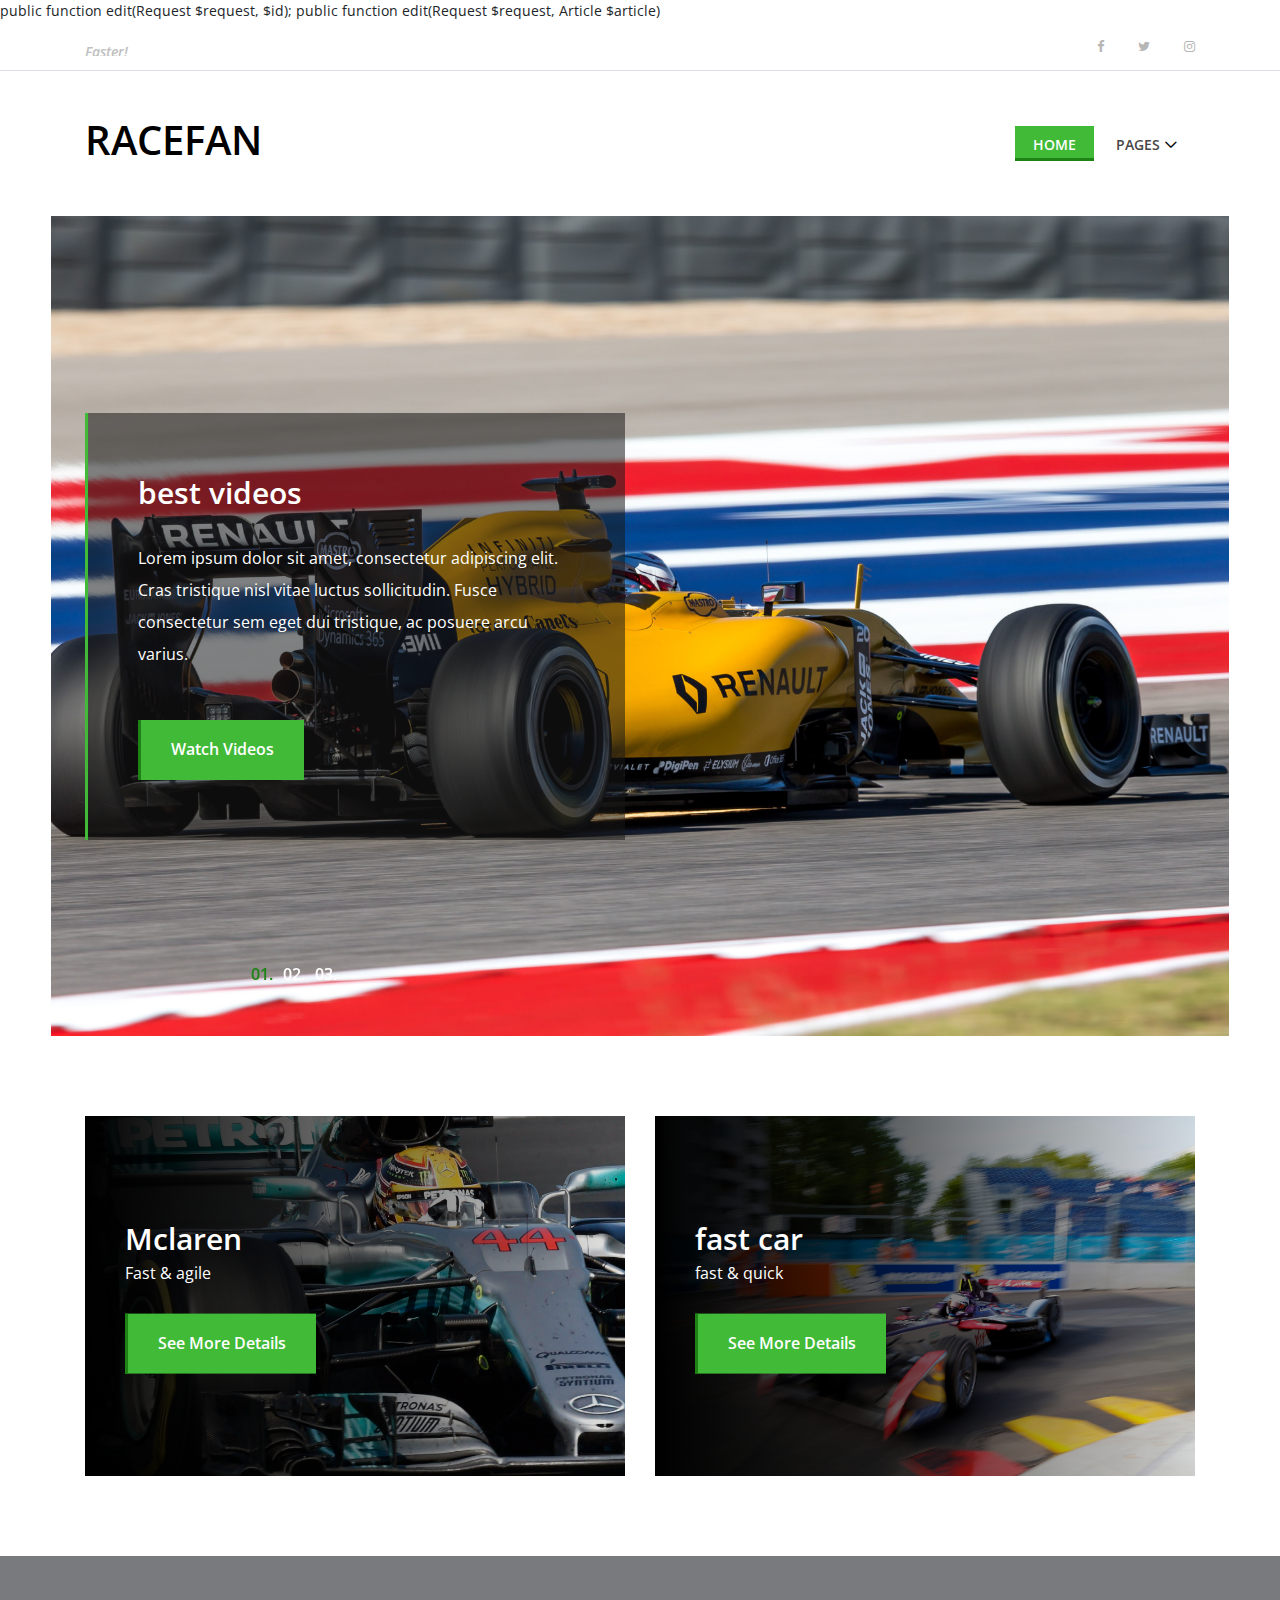
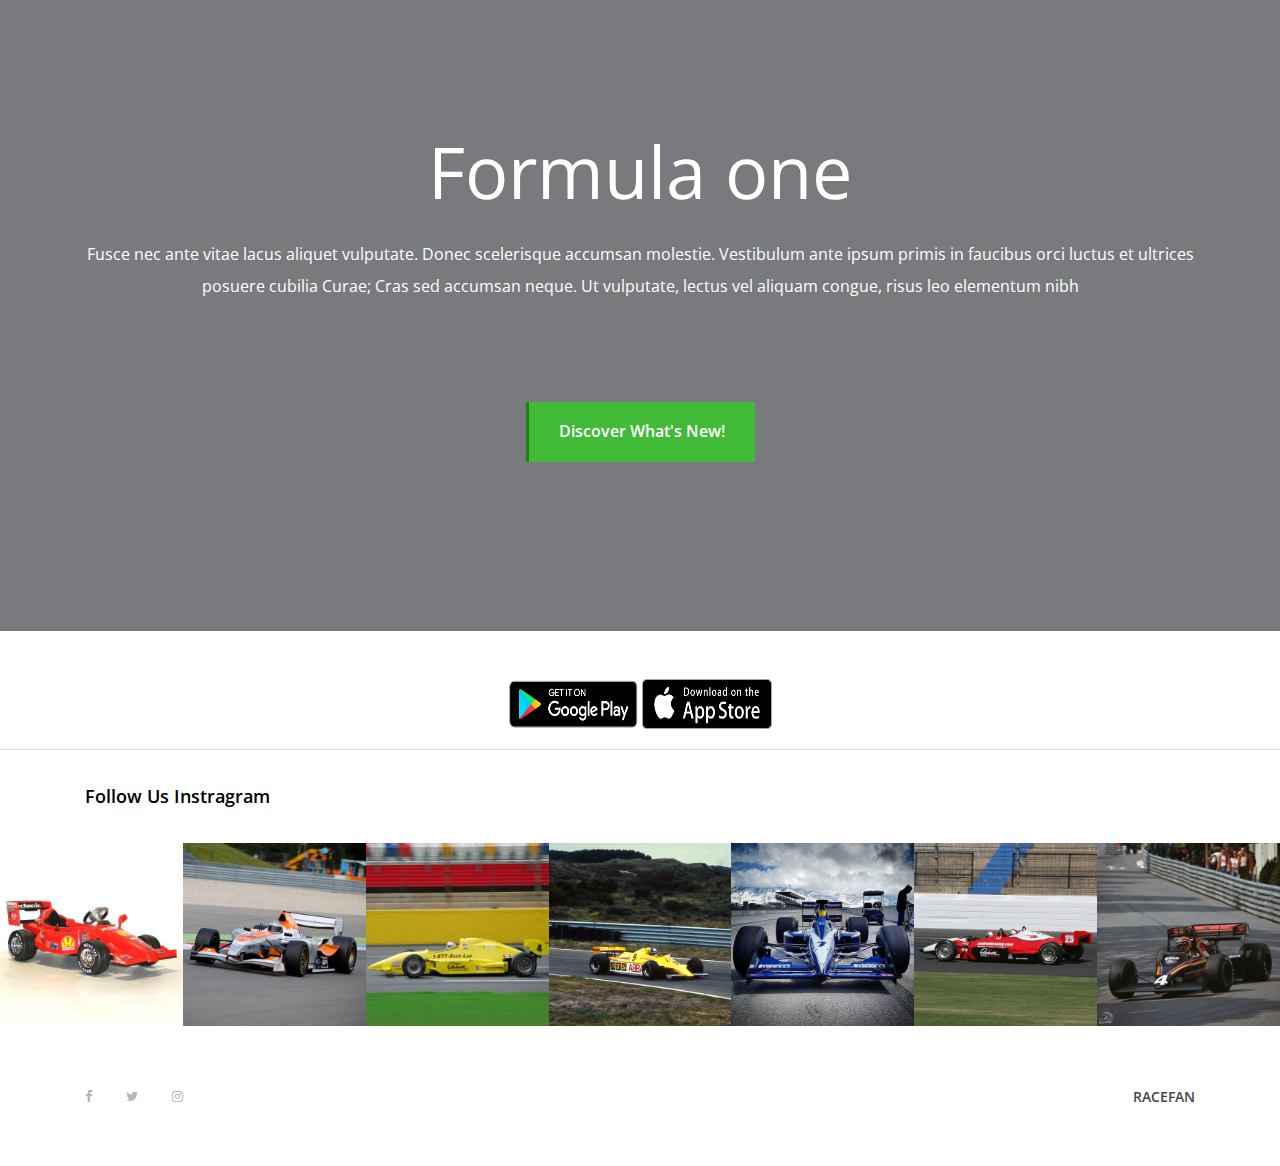
<file: index.html>
<!DOCTYPE html>
<html lang="en">

<head>
    <meta charset="UTF-8">
    <meta name="description" content="">
    <meta http-equiv="X-UA-Compatible" content="IE=edge">
    <meta name="viewport" content="width=device-width, initial-scale=1, shrink-to-fit=no">
    
    <title>Racefan</title>
    
   
    <link rel="stylesheet" href="style.css">

</head>

<body>

    public function edit(Request $request, $id);
    public function edit(Request $request, Article $article)
 
    <header class="header-area">


        <div class="top-header-area">
            <div class="container h-100">
                <div class="row h-100 align-items-center justify-content-between">
                   
                    <div class="col-12 col-sm-6">
                        <div class="breaking-news">
                            <div id="breakingNewsTicker" class="ticker">
                                <ul>
                                    <li><a href="#">Faster!</a></li>
                                    <li><a href="#">To be number 1</a></li>
                                    <li><a href="#">Hello speedy!</a></li>
                                </ul>
                            </div>
                        </div>
                    </div>

                    
                    <div class="col-12 col-sm-6">
                        <div class="top-social-info text-right">
                          
                            <a href="#"><i class="fa fa-facebook" aria-hidden="true"></i></a>
                            <a href="#"><i class="fa fa-twitter" aria-hidden="true"></i></a>
                            <a href="#"><i class="fa fa-instagram" aria-hidden="true"></i></a>
                          
                        </div>
                    </div>
                </div>
            </div>
        </div>


        <div class="race-main-menu">
            <div class="classy-nav-container breakpoint-off">
                <div class="container">
          
                    <nav class="classy-navbar justify-content-between" id="raceNav">

                       
                        <h1>RACEFAN</h1>
                      
                        <div class="classy-navbar-toggler">
                            <span class="navbarToggler"><span></span><span></span><span></span></span>
                        </div>

                  
                        <div class="classy-menu">

                            
                            <div class="classycloseIcon">
                                <div class="cross-wrap"><span class="top"></span><span class="bottom"></span></div>
                            </div>

                   
                            <div class="classynav">
                                <ul>
                                    <li class="active"><a href="index.html">Home</a></li>
                                    <li><a href="#">Pages</a>
                                        <ul class="dropdown">
                                            <li><a href="videos.html">Content</a></li>
                                            <li><a href="about.html">About Us</a></li>
                                            
                                        </ul>
                                    </li>
                                </ul>
                            </div>
                            
                        </div>
                    </nav>
                </div>
            </div>
        </div>
    </header>




  
    <section class="hero-area">
        <div class="hero-slides owl-carousel">
      
            <div class="single-hero-slide bg-img" style="background-image: url(img/bg-img/bg1.jpg);">
                <div class="container h-100">
                    <div class="row h-100 align-items-center">
                        <div class="col-12 col-md-9 col-lg-7 col-xl-6">
                            <div class="hero-slides-content" data-animation="fadeInUp" data-delay="100ms">
                                <h2 data-animation="fadeInUp" data-delay="300ms">best videos</h2>
                                <p data-animation="fadeInUp" data-delay="700ms">Lorem ipsum dolor sit amet, consectetur adipiscing elit. Cras tristique nisl vitae luctus sollicitudin. Fusce consectetur sem eget dui tristique, ac posuere arcu varius.</p>
                                <a href="#" class="btn delicious-btn" data-animation="fadeInUp" data-delay="1000ms">watch videos</a>
                            </div>
                        </div>
                    </div>
                </div>
            </div>

       
            <div class="single-hero-slide bg-img" style="background-image: url(img/bg-img/bg6.jpg);">
                <div class="container h-100">
                    <div class="row h-100 align-items-center">
                        <div class="col-12 col-md-9 col-lg-7 col-xl-6">
                            <div class="hero-slides-content" data-animation="fadeInUp" data-delay="100ms">
                                <h2 data-animation="fadeInUp" data-delay="300ms">Best videos</h2>
                                <p data-animation="fadeInUp" data-delay="700ms">Lorem ipsum dolor sit amet consectetur adipisicing elit. Obcaecati ullam voluptatibus, et accusantium dignissimos voluptas facere molestiae fugiat libero iusto harum commodi alias veritatis quos soluta excepturi inventore. Perferendis, eius!</p>
                                <a href="#" class="btn delicious-btn" data-animation="fadeInUp" data-delay="1000ms">Watch videos</a>
                            </div>
                        </div>
                    </div>
                </div>
            </div>

           
            <div class="single-hero-slide bg-img" style="background-image: url(img/bg-img/bg7.jpg);">
                <div class="container h-100">
                    <div class="row h-100 align-items-center">
                        <div class="col-12 col-md-9 col-lg-7 col-xl-6">
                            <div class="hero-slides-content" data-animation="fadeInUp" data-delay="100ms">
                                <h2 data-animation="fadeInUp" data-delay="300ms">Best videos</h2>
                                <p data-animation="fadeInUp" data-delay="700ms">Lorem ipsum dolor sit amet, consectetur adipiscing elit. Cras tristique nisl vitae luctus sollicitudin. Fusce consectetur sem eget dui tristique, ac posuere arcu varius.</p>
                                <a href="#" class="btn delicious-btn" data-animation="fadeInUp" data-delay="1000ms">Watch videos</a>
                            </div>
                        </div>
                    </div>
                </div>
            </div>
        </div>
    </section>
  
    <section class="top-catagory-area section-padding-80-0">
        <div class="container">
            <div class="row">
            
                <div class="col-12 col-lg-6">
                    <div class="single-top-catagory">
                        <img src="img/bg-img/bg2.jpg" alt="">
  
                        <div class="top-cta-content">
                            <h3>Mclaren</h3>
                            <h6>Fast &amp; agile</h6>
                            <a href="#" class="btn delicious-btn">See more details</a>
                        </div>
                    </div>
                </div>
              
                <div class="col-12 col-lg-6">
                    <div class="single-top-catagory">
                        <img src="img/bg-img/bg3.jpg" alt="">
                     
                        <div class="top-cta-content">
                            <h3>fast car</h3>
                            <h6>fast &amp; quick</h6>
                            <a href="#" class="btn delicious-btn">See more details</a>
                        </div>
                    </div>
                </div>
            </div>
        </div>
    </section>
  
   
    <section class="cta-area bg-img bg-overlay" style="background-image: url(img/bg-img/bg4.jpg);">
        <div class="container h-100">
            <div class="row h-100 align-items-center">
                <div class="col-12">
                   
                    <div class="cta-content text-center">
                        <h2>Formula one</h2>
                        <p>Fusce nec ante vitae lacus aliquet vulputate. Donec scelerisque accumsan molestie. Vestibulum ante ipsum primis in faucibus orci luctus et ultrices posuere cubilia Curae; Cras sed accumsan neque. Ut vulputate, lectus vel aliquam congue, risus leo elementum nibh</p>
                        <a href="#" class="btn delicious-btn">Discover what's new!</a>
                    </div>
                </div>
            </div>
        </div>
    </section>
   
    <section class="quote-subscribe-adds">
        <div class="container">
            <div class="row align-items-end mt-5 centered">
                
               
                <img class="store-logo" src="img/bg-img/play.png" alt="">
                <img class="store-logo" src="img/bg-img/apple.png" alt="">
               
               
            </div>
        </div>
    </section>

    <div class="follow-us-instagram">
        <div class="container">
            <div class="row">
                <div class="col-12">
                    <h5>Follow Us Instragram</h5>
                </div>
            </div>
        </div>

        <div class="insta-feeds d-flex flex-wrap">
        
            <div class="single-insta-feeds">
                <img src="img/bg-img/insta1.jpg" alt="">
    
                <div class="insta-icon">
                    <a href="#"><i class="fa fa-instagram" aria-hidden="true"></i></a>
                </div>
            </div>


            <div class="single-insta-feeds">
                <img src="img/bg-img/insta2.jpg" alt="">

                <div class="insta-icon">
                    <a href="#"><i class="fa fa-instagram" aria-hidden="true"></i></a>
                </div>
            </div>

         
            <div class="single-insta-feeds">
                <img src="img/bg-img/insta3.jpg" alt="">
   
                <div class="insta-icon">
                    <a href="#"><i class="fa fa-instagram" aria-hidden="true"></i></a>
                </div>
            </div>

            <div class="single-insta-feeds">
                <img src="img/bg-img/insta4.jpg" alt="">
           
                <div class="insta-icon">
                    <a href="#"><i class="fa fa-instagram" aria-hidden="true"></i></a>
                </div>
            </div>

     
            <div class="single-insta-feeds">
                <img src="img/bg-img/insta5.jpg" alt="">

                <div class="insta-icon">
                    <a href="#"><i class="fa fa-instagram" aria-hidden="true"></i></a>
                </div>
            </div>

         
            <div class="single-insta-feeds">
                <img src="img/bg-img/insta6.jpg" alt="">

                <div class="insta-icon">
                    <a href="#"><i class="fa fa-instagram" aria-hidden="true"></i></a>
                </div>
            </div>

          
            <div class="single-insta-feeds">
                <img src="img/bg-img/insta7.jpg" alt="">
        
                <div class="insta-icon">
                    <a href="#"><i class="fa fa-instagram" aria-hidden="true"></i></a>
                </div>
            </div>
        </div>
    </div>


   
    <footer class="footer-area">
        <div class="container h-100">
            <div class="row h-100">
                <div class="col-12 h-100 d-flex flex-wrap align-items-center justify-content-between">
                   
                    <div class="footer-social-info text-right">
                     
                        <a href="#"><i class="fa fa-facebook" aria-hidden="true"></i></a>
                        <a href="#"><i class="fa fa-twitter" aria-hidden="true"></i></a>
                        <a href="#"><i class="fa fa-instagram" aria-hidden="true"></i></a>
                     
                    </div>
               
                    <div class="footer-logo">
                        <a href="index.html">RACEFAN</a>
                    </div>
                  
          
                </div>
            </div>
        </div>
    </footer>


    <script src="js/jquery/jquery-2.2.4.min.js"></script>
    <script src="js/bootstrap/popper.min.js"></script>
    <script src="js/bootstrap/bootstrap.min.js"></script>
    <script src="js/plugins/plugins.js"></script>
    <script src="js/active.js"></script>
</body>

</html>
</file>
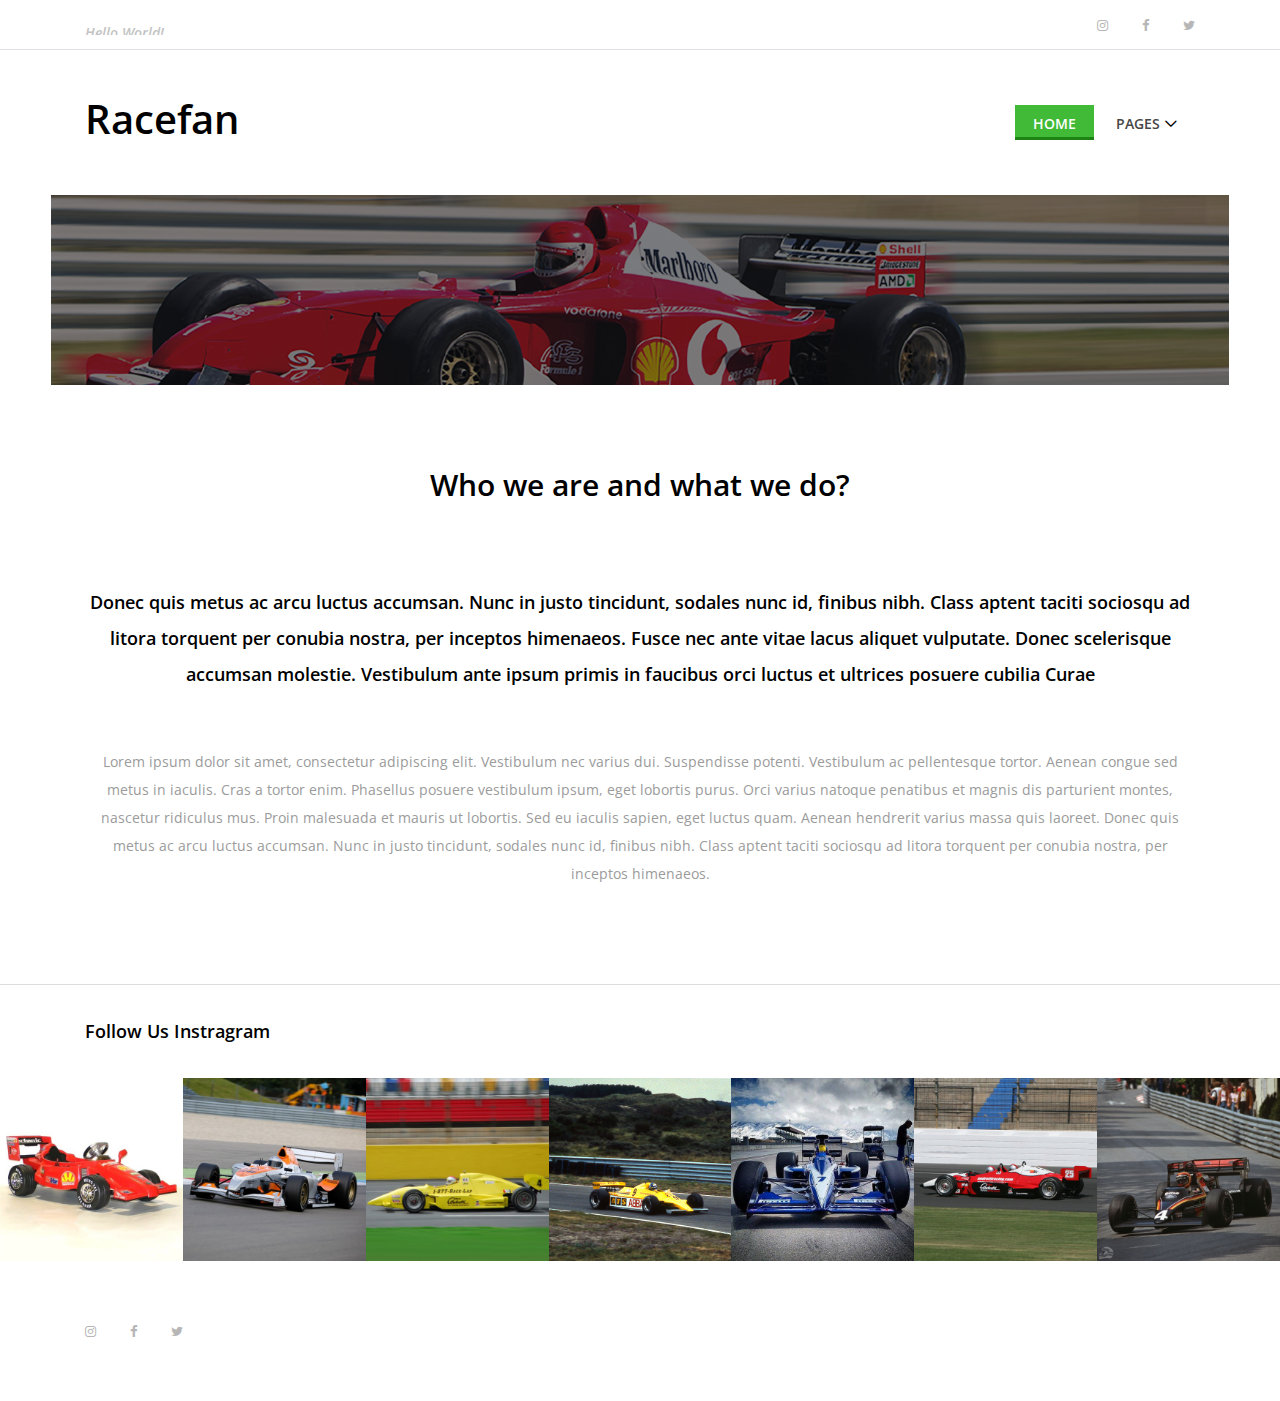
<file: about.html>
<!DOCTYPE html>
<html lang="en">

<head>
    <meta charset="UTF-8">
    <meta name="description" content="">
    <meta http-equiv="X-UA-Compatible" content="IE=edge">
    <meta name="viewport" content="width=device-width, initial-scale=1, shrink-to-fit=no">
    <!-- The above 4 meta tags *must* come first in the head; any other head content must come *after* these tags -->


    <title>Racefan</title>
    <link rel="icon" href="img/core-img/favicon.ico">
    <link rel="stylesheet" href="style.css">

</head>

<body>
  

    <div class="search-wrapper">

        <div class="close-btn"><i class="fa fa-times" aria-hidden="true"></i></div>

        <div class="container">
            <div class="row">
                <div class="col-md-12">
                    <form action="#" method="post">
                        <input type="search" name="search" placeholder="Type any keywords...">
                        <button type="submit"><i class="fa fa-search" aria-hidden="true"></i></button>
                    </form>
                </div>
            </div>
        </div>
    </div>

 
    <header class="header-area">

   
        <div class="top-header-area">
            <div class="container h-100">
                <div class="row h-100 align-items-center justify-content-between">
             
                    <div class="col-12 col-sm-6">
                        <div class="breaking-news">
                            <div id="breakingNewsTicker" class="ticker">
                                <ul>
                                    <li><a href="#">Hello World!</a></li>
                                    <li><a href="#">Racefan.</a></li>
                                    <li><a href="#">Faster!</a></li>
                                </ul>
                            </div>
                        </div>
                    </div>

              
                    <div class="col-12 col-sm-6">
                        <div class="top-social-info text-right">
                            <a href="#"><i class="fa fa-instagram" aria-hidden="true"></i></a>
                            <a href="#"><i class="fa fa-facebook" aria-hidden="true"></i></a>
                            <a href="#"><i class="fa fa-twitter" aria-hidden="true"></i></a>
                           
                        </div>
                    </div>
                </div>
            </div>
        </div>

        
        <div class="race-main-menu">
            <div class="classy-nav-container breakpoint-off">
                <div class="container">
      
                    <nav class="classy-navbar justify-content-between" id="raceNav">

                     
                        <h1>Racefan</h1>

              
                        <div class="classy-navbar-toggler">
                            <span class="navbarToggler"><span></span><span></span><span></span></span>
                        </div>

                    
                        <div class="classy-menu">

                           
                            <div class="classycloseIcon">
                                <div class="cross-wrap"><span class="top"></span><span class="bottom"></span></div>
                            </div>

                     
                            <div class="classynav">
                                <ul>
                                    <li class="active"><a href="index.html">Home</a></li>
                                    <li><a href="#">Pages</a>
                                        <ul class="dropdown">
                                            <li><a href="videos.html">content</a></li>
                                            <li><a href="about.html">About Us</a></li>
                                        </ul>
                                    </li>
                                </ul>

                               

                            </div>
                      
                        </div>
                    </nav>
                </div>
            </div>
        </div>
    </header>

    
   
    <div class="breadcumb-area bg-img bg-overlay" style="background-image: url(img/bg-img/about.png);">
        <div class="container h-100">
            <div class="row h-100 align-items-center">
                <div class="col-12">
                    
                </div>
            </div>
        </div>
    </div>

    <section class="about-area section-padding-80">
        <div class="container">
            <div class="row">
                <div class="col-12">
                    <div class="section-heading">
                        <h3>Who we are and what we do?</h3>
                    </div>
                </div>
            </div>

            <div class="row">
                <div class="col-12">
                    <h6 class="sub-heading pb-5">Donec quis metus ac arcu luctus accumsan. Nunc in justo tincidunt, sodales nunc id, finibus nibh. Class aptent taciti sociosqu ad litora torquent per conubia nostra, per inceptos himenaeos. Fusce nec ante vitae lacus aliquet vulputate. Donec scelerisque accumsan molestie. Vestibulum ante ipsum primis in faucibus orci luctus et ultrices posuere cubilia Curae</h6>

                    <p class="text-center">Lorem ipsum dolor sit amet, consectetur adipiscing elit. Vestibulum nec varius dui. Suspendisse potenti. Vestibulum ac pellentesque tortor. Aenean congue sed metus in iaculis. Cras a tortor enim. Phasellus posuere vestibulum ipsum, eget lobortis purus. Orci varius natoque penatibus et magnis dis parturient montes, nascetur ridiculus mus. Proin malesuada et mauris ut lobortis. Sed eu iaculis sapien, eget luctus quam. Aenean hendrerit varius massa quis laoreet. Donec quis metus ac arcu luctus accumsan. Nunc in justo tincidunt, sodales nunc id, finibus nibh. Class aptent taciti sociosqu ad litora torquent per conubia nostra, per inceptos himenaeos.</p>
                </div>
            </div>

           

           
        </div>
    </section>

    <div class="follow-us-instagram">
        <div class="container">
            <div class="row">
                <div class="col-12">
                    <h5>Follow Us Instragram</h5>
                </div>
            </div>
        </div>
     
        <div class="insta-feeds d-flex flex-wrap">
        
            <div class="single-insta-feeds">
                <img src="img/bg-img/insta1.jpg" alt="">
    
                <div class="insta-icon">
                    <a href="#"><i class="fa fa-instagram" aria-hidden="true"></i></a>
                </div>
            </div>

            <div class="single-insta-feeds">
                <img src="img/bg-img/insta2.jpg" alt="">
            
                <div class="insta-icon">
                    <a href="#"><i class="fa fa-instagram" aria-hidden="true"></i></a>
                </div>
            </div>

        
            <div class="single-insta-feeds">
                <img src="img/bg-img/insta3.jpg" alt="">
 
                <div class="insta-icon">
                    <a href="#"><i class="fa fa-instagram" aria-hidden="true"></i></a>
                </div>
            </div>

      
            <div class="single-insta-feeds">
                <img src="img/bg-img/insta4.jpg" alt="">
           
                <div class="insta-icon">
                    <a href="#"><i class="fa fa-instagram" aria-hidden="true"></i></a>
                </div>
            </div>

         
            <div class="single-insta-feeds">
                <img src="img/bg-img/insta5.jpg" alt="">
             
                <div class="insta-icon">
                    <a href="#"><i class="fa fa-instagram" aria-hidden="true"></i></a>
                </div>
            </div>

           
            <div class="single-insta-feeds">
                <img src="img/bg-img/insta6.jpg" alt="">
       
                <div class="insta-icon">
                    <a href="#"><i class="fa fa-instagram" aria-hidden="true"></i></a>
                </div>
            </div>

      
            <div class="single-insta-feeds">
                <img src="img/bg-img/insta7.jpg" alt="">
   
                <div class="insta-icon">
                    <a href="#"><i class="fa fa-instagram" aria-hidden="true"></i></a>
                </div>
            </div>
        </div>
    </div>
   
    <footer class="footer-area">
        <div class="container h-100">
            <div class="row h-100">
                <div class="col-12 h-100 d-flex flex-wrap align-items-center justify-content-between">
               
                    <div class="footer-social-info text-right">
                        <a href="#"><i class="fa fa-instagram" aria-hidden="true"></i></a>
                        <a href="#"><i class="fa fa-facebook" aria-hidden="true"></i></a>
                        <a href="#"><i class="fa fa-twitter" aria-hidden="true"></i></a>
                    
                    </div>
                   
                
                </div>
            </div>
        </div>
    </footer>
 
    <script src="js/jquery/jquery-2.2.4.min.js"></script>
    <script src="js/bootstrap/popper.min.js"></script>
    <script src="js/bootstrap/bootstrap.min.js"></script>
    <script src="js/plugins/plugins.js"></script>
    <script src="js/active.js"></script>
</body>

</html>
</file>
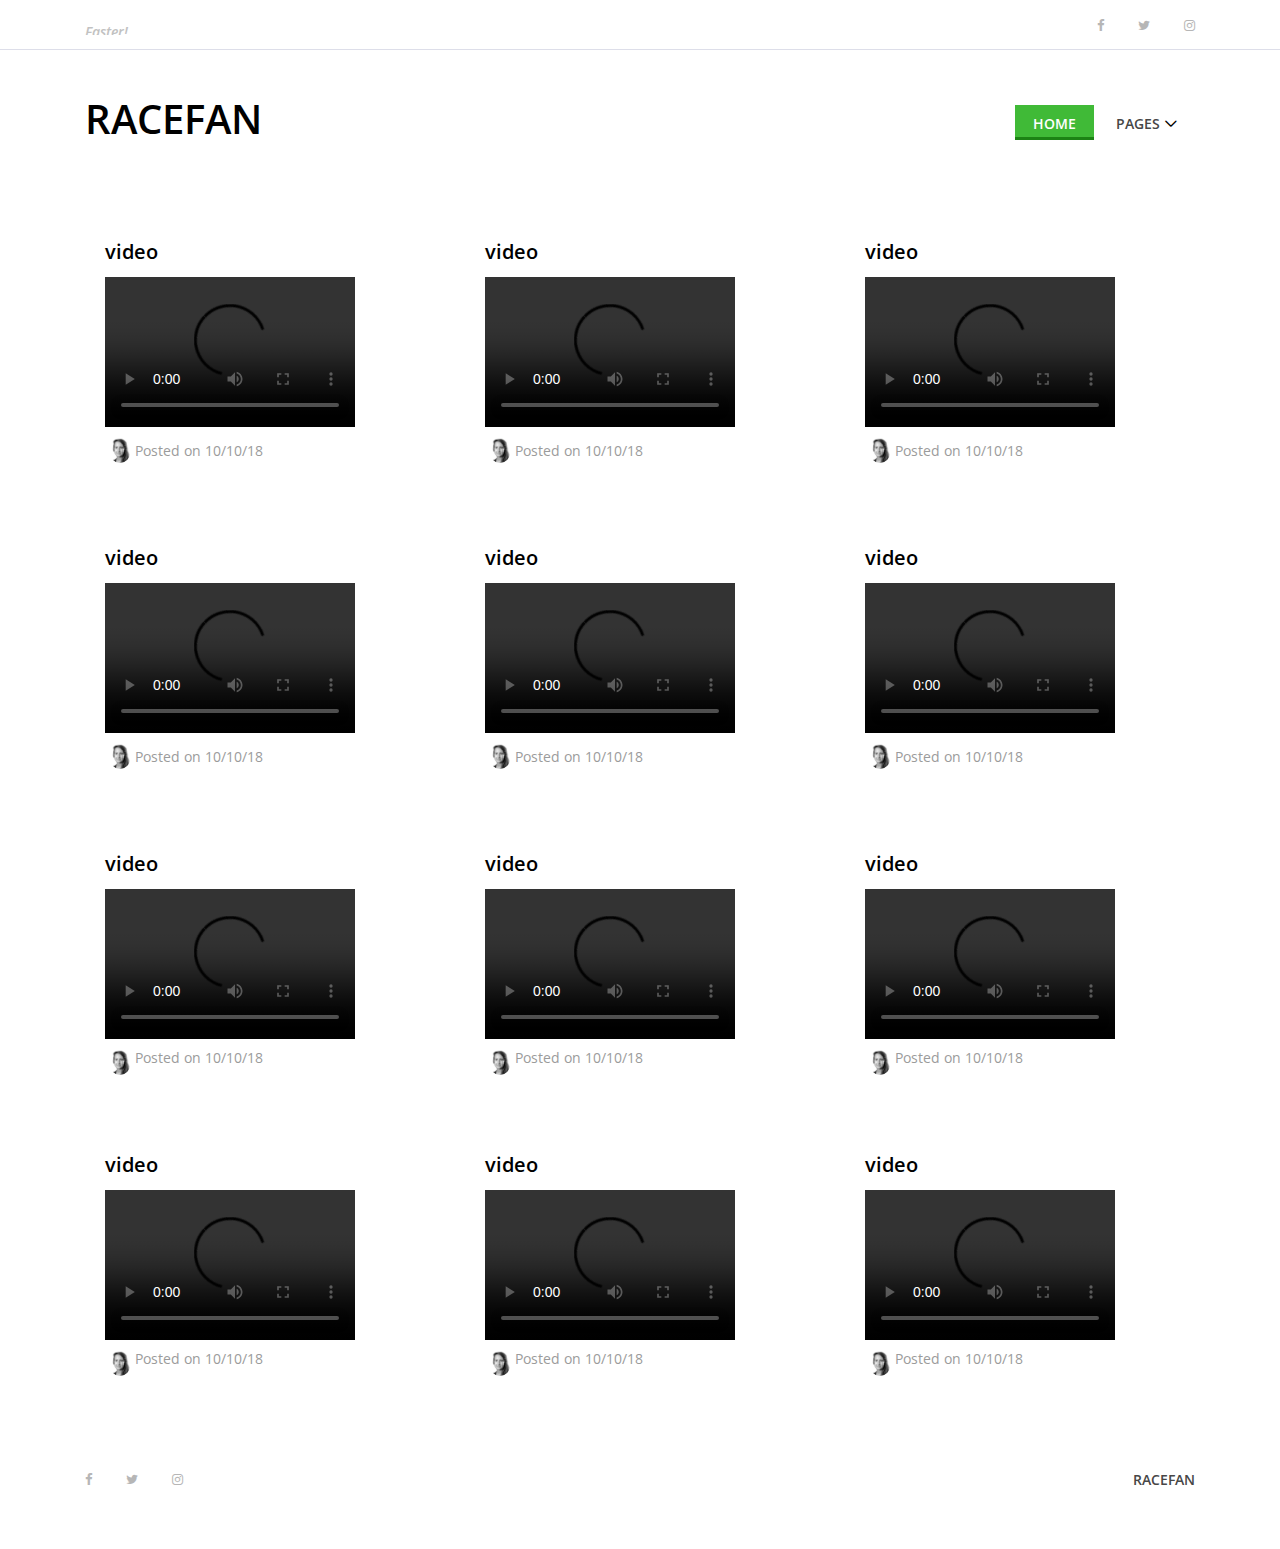
<file: videos.html>
<!DOCTYPE html>
<html lang="en">

<head>
    <meta charset="UTF-8">
    <meta name="description" content="">
    <meta http-equiv="X-UA-Compatible" content="IE=edge">
    <meta name="viewport" content="width=device-width, initial-scale=1, shrink-to-fit=no">
    
    <title>Racefan</title>
    
    <link rel="icon" href="img/core-img/favicon.ico">
    <link rel="stylesheet" href="style.css">

</head>

<body>
    

    

 
    <header class="header-area">


        <div class="top-header-area">
            <div class="container h-100">
                <div class="row h-100 align-items-center justify-content-between">
                   
                    <div class="col-12 col-sm-6">
                        <div class="breaking-news">
                            <div id="breakingNewsTicker" class="ticker">
                                <ul>
                                    <li><a href="#">Faster!</a></li>
                                    <li><a href="#">To be number 1</a></li>
                                    <li><a href="#">Hello speedy!</a></li>
                                </ul>
                            </div>
                        </div>
                    </div>

                    
                    <div class="col-12 col-sm-6">
                        <div class="top-social-info text-right">
                          
                            <a href="#"><i class="fa fa-facebook" aria-hidden="true"></i></a>
                            <a href="#"><i class="fa fa-twitter" aria-hidden="true"></i></a>
                            <a href="#"><i class="fa fa-instagram" aria-hidden="true"></i></a>
                          
                        </div>
                    </div>
                </div>
            </div>
        </div>


        <div class="race-main-menu">
            <div class="classy-nav-container breakpoint-off">
                <div class="container">
          
                    <nav class="classy-navbar justify-content-between" id="raceNav">

                       
                        <h1>RACEFAN</h1>
                      
                        <div class="classy-navbar-toggler">
                            <span class="navbarToggler"><span></span><span></span><span></span></span>
                        </div>

                  
                        <div class="classy-menu">

                            <div class="classycloseIcon">
                                <div class="cross-wrap"><span class="top"></span><span class="bottom"></span></div>
                            </div>

                   
                            <div class="classynav">
                                <ul>
                                    <li class="active"><a href="index.html">Home</a></li>
                                    <li><a href="#">Pages</a>
                                        <ul class="dropdown">
                                            <li><a href="about.html">About Us</a></li>
                                            
                                        </ul>
                                    </li>
                                </ul>
                            </div>
                        </div>
                    </nav>
                </div>
            </div>
        </div>
    </header>

    






    <div class="container">
        <div class="row">
            <div class="col-md-4 mt-4">
                <div class="card" style="width: 18rem;">
                    <div class="card-body">
                        
                        <h5 class="card-title">video</h5>
                        <video width="250" controls>
                            <source src="" type="video/mp4">
                           
                            Your browser does not support HTML5 video.
                        </video>
                        <img class="user-pic" src="img/bg-img/user1.jpg" alt="">
                        <p class="posted">Posted on 10/10/18</p>
                        
                    </div>
                </div>
            </div>
           
            <div class="col-md-4  mt-4">
                <div class="card" style="width: 18rem;">
                    
                    <div class="card-body">
                        <h5 class="card-title">video</h5>
                        <video width="250" controls>
                            <source src="" type="video/mp4">
                            
                            Your browser does not support HTML5 video.
                        </video>
                        <img class="user-pic" src="img/bg-img/user1.jpg" alt="">
                        <p class="posted">Posted on 10/10/18</p>
                    </div>
                </div>
            </div>

            <div class="col-md-4  mt-4">
                    <div class="card" style="width: 18rem;">
                        
                        <div class="card-body">
                            <h5 class="card-title">video</h5>
                            <video width="250" controls>
                                <source src="" type="video/mp4">
                                
                                Your browser does not support HTML5 video.
                            </video>
                            <img class="user-pic" src="img/bg-img/user1.jpg" alt="">
                            <p class="posted">Posted on 10/10/18</p>
                        </div>
                    </div>
            </div>

      
        </div>

        <div class="row">
                <div class="col-md-4 mt-4">
                    <div class="card" style="width: 18rem;">
                        <div class="card-body">
                            
                            <h5 class="card-title">video</h5>
                            <video width="250" controls>
                                <source src="" type="video/mp4">
                               
                                Your browser does not support HTML5 video.
                            </video>
                            <img class="user-pic" src="img/bg-img/user1.jpg" alt="">
                            <p class="posted">Posted on 10/10/18</p>
                        </div>
                    </div>
                </div>
               
                <div class="col-md-4  mt-4">
                    <div class="card" style="width: 18rem;">
                        
                        <div class="card-body">
                            <h5 class="card-title">video</h5>
                            <video width="250" controls>
                                <source src="" type="video/mp4">
                                
                                Your browser does not support HTML5 video.
                            </video>
                            <img class="user-pic" src="img/bg-img/user1.jpg" alt="">
                            <p class="posted">Posted on 10/10/18</p>
                        </div>
                    </div>
                </div>
    
                <div class="col-md-4  mt-4">
                        <div class="card" style="width: 18rem;">
                            
                            <div class="card-body">
                                <h5 class="card-title">video</h5>
                                <video width="250" controls>
                                    <source src="" type="video/mp4">
                                    
                                    Your browser does not support HTML5 video.
                                </video>
                                <img class="user-pic" src="img/bg-img/user1.jpg" alt="">
                                <p class="posted">Posted on 10/10/18</p>
                            </div>
                        </div>
                </div>
    
          
            </div>

            <div class="row">
                    <div class="col-md-4 mt-4">
                        <div class="card" style="width: 18rem;">
                            <div class="card-body">
                                
                                <h5 class="card-title">video</h5>
                                <video width="250" controls>
                                    <source src="" type="video/mp4">
                                   
                                    Your browser does not support HTML5 video.
                                </video>
                                <img class="user-pic" src="img/bg-img/user1.jpg" alt="">
                                <p>Posted on 10/10/18</p>
                            </div>
                        </div>
                    </div>
                   
                    <div class="col-md-4  mt-4">
                        <div class="card" style="width: 18rem;">
                            
                            <div class="card-body">
                                <h5 class="card-title">video</h5>
                                <video width="250" controls>
                                    <source src="" type="video/mp4">
                                    
                                    Your browser does not support HTML5 video.
                                </video>
                                <img class="user-pic" src="img/bg-img/user1.jpg" alt="">
                                <p>Posted on 10/10/18</p>
                            </div>
                        </div>
                    </div>
        
                    <div class="col-md-4  mt-4">
                            <div class="card" style="width: 18rem;">
                                
                                <div class="card-body">
                                    <h5 class="card-title">video</h5>
                                    <video width="250" controls>
                                        <source src="" type="video/mp4">
                                        
                                        Your browser does not support HTML5 video.
                                    </video>
                                    <img class="user-pic" src="img/bg-img/user1.jpg" alt="">
                                    <p>Posted on 10/10/18</p>
                                    
                                </div>
                            </div>
                    </div>
        
              
                </div>

                <div class="row">
                        <div class="col-md-4 mt-4">
                            <div class="card" style="width: 18rem;">
                                <div class="card-body">
                                    
                                    <h5 class="card-title">video</h5>
                                    <video width="250" controls>
                                        <source src="" type="video/mp4">
                                       
                                        Your browser does not support HTML5 video.
                                    </video>
                                    <img class="user-pic" src="img/bg-img/user1.jpg" alt="">
                                    <p>Posted on 10/10/18</p>
                                </div>
                            </div>
                        </div>
                       
                        <div class="col-md-4  mt-4">
                            <div class="card" style="width: 18rem;">
                                
                                <div class="card-body">
                                    <h5 class="card-title">video</h5>
                                    <video width="250" controls>
                                        <source src="" type="video/mp4">
                                        
                                        Your browser does not support HTML5 video.
                                    </video>
                                    <img class="user-pic" src="img/bg-img/user1.jpg" alt="">
                                    <p>Posted on 10/10/18</p>
                                </div>
                            </div>
                        </div>
            
                        <div class="col-md-4  mt-4">
                                <div class="card" style="width: 18rem;">
                                    
                                    <div class="card-body">
                                        <h5 class="card-title">video</h5>
                                        <video width="250" controls>
                                            <source src="" type="video/mp4">
                                            
                                            Your browser does not support HTML5 video.
                                        </video>
                                        <img class="user-pic" src="img/bg-img/user1.jpg" alt="">
                                        <p>Posted on 10/10/18</p>
                                    </div>
                                </div>
                        </div>
            
                  
                    </div>
        
    </div>


  
    


   
    <footer class="footer-area">
        <div class="container h-100">
            <div class="row h-100">
                <div class="col-12 h-100 d-flex flex-wrap align-items-center justify-content-between">
                   
                    <div class="footer-social-info text-right">
                     
                        <a href="#"><i class="fa fa-facebook" aria-hidden="true"></i></a>
                        <a href="#"><i class="fa fa-twitter" aria-hidden="true"></i></a>
                        <a href="#"><i class="fa fa-instagram" aria-hidden="true"></i></a>
                     
                    </div>
               
                    <div class="footer-logo">
                        <a href="index.html">RACEFAN</a>
                    </div>
                  
          
                </div>
            </div>
        </div>
    </footer>


    <script src="js/jquery/jquery-2.2.4.min.js"></script>
    <script src="js/bootstrap/popper.min.js"></script>
    <script src="js/bootstrap/bootstrap.min.js"></script>
    <script src="js/plugins/plugins.js"></script>
    <script src="js/active.js"></script>
</body>

</html>
</file>
<file: style.css>
/* [Master Stylesheet v1.0]


- Version: 1.0.0

*/
/* :: 1.0 Import Fonts */
@import url("https://fonts.googleapis.com/css?family=Open+Sans:300,300i,400,400i,600,600i,700,700i,800,800i");
/* :: 2.0 Import All CSS */
@import url(css/bootstrap.min.css);
@import url(css/owl.carousel.min.css);
@import url(css/animate.css);
@import url(css/magnific-popup.css);
@import url(css/font-awesome.min.css);
@import url(css/custom-icon.css);
@import url(css/classy-nav.min.css);
@import url(css/nice-select.min.css);
/* :: 3.0 Base CSS */
* {
  margin: 0;
  padding: 0; }

body {
  font-family: "Open Sans", sans-serif;
  font-size: 14px; }

h1,
h2,
h3,
h4,
h5,
h6 {
  color: #000000;
  line-height: 1.3;
  font-weight: 600; }

p {
  color: #9b9b9b;
  font-size: 14px;
  line-height: 2;
  font-weight: 400; }

a,
a:hover,
a:focus {
  -webkit-transition-duration: 500ms;
  transition-duration: 500ms;
  text-decoration: none;
  outline: 0 solid transparent;
  color: #000000;
  font-weight: 600;
  font-size: 14px;
  color: #474747; }

ul,
ol {
  margin: 0; }
  ul li,
  ol li {
    list-style: none; }

img {
  height: auto;
  max-width: 100%; }

/* Spacing */
.mt-15 {
  margin-top: 15px !important; }

.mt-30 {
  margin-top: 30px !important; }

.mt-50 {
  margin-top: 50px !important; }

.mt-70 {
  margin-top: 70px !important; }

.mt-100 {
  margin-top: 100px !important; }

.mb-15 {
  margin-bottom: 15px !important; }

.mb-30 {
  margin-bottom: 30px !important; }

.mb-50 {
  margin-bottom: 50px !important; }

.mb-70 {
  margin-bottom: 70px !important; }

.mb-80 {
  margin-bottom: 80px !important; }

.mb-100 {
  margin-bottom: 100px !important; }

.ml-15 {
  margin-left: 15px !important; }

.ml-30 {
  margin-left: 30px !important; }

.ml-50 {
  margin-left: 50px !important; }

.mr-15 {
  margin-right: 15px !important; }

.mr-30 {
  margin-right: 30px !important; }

.mr-50 {
  margin-right: 50px !important; }

/* Height */
.height-400 {
  height: 400px !important; }

.height-500 {
  height: 500px !important; }

.height-600 {
  height: 600px !important; }

.height-700 {
  height: 700px !important; }

.height-800 {
  height: 800px !important; }

/* Section Padding */
.section-padding-80 {
  padding-top: 80px;
  padding-bottom: 80px; }

.section-padding-80-0 {
  padding-top: 80px;
  padding-bottom: 0; }

.section-padding-0-80 {
  padding-top: 0;
  padding-bottom: 80px; }

/* Section Heading */
.section-heading {
  position: relative;
  z-index: 1;
  margin-bottom: 80px;
  text-align: center; }
  .section-heading h3 {
    font-size: 30px;
    margin-bottom: 0; }
  .section-heading.text-left {
    text-align: left !important; }
  .section-heading.white h3 {
    color: #ffffff; }

/* Preloader */
#preloader {
  background-color: #ffffff;
  width: 100%;
  height: 100%;
  position: fixed;
  top: 0;
  left: 0;
  right: 0;
  z-index: 5000; }
  #preloader img {
    width: 30px;
    position: absolute;
    top: 50%;
    left: 50%;
    -webkit-transform: translate(-50%, -50%);
    transform: translate(-50%, -50%);
    z-index: 10; }
  #preloader .circle-preloader {
    display: block;
    width: 60px;
    height: 60px;
    border: 2px solid #ccc;
    border-bottom-color: #1c8314;
    border-radius: 50%;
    position: absolute;
    top: 0;
    left: 0;
    right: 0;
    bottom: 0;
    margin: auto;
    animation: spin 2s infinite linear; }
@-webkit-keyframes spin {
  100% {
    -webkit-transform: rotate(360deg);
    transform: rotate(360deg); } }
@keyframes spin {
  100% {
    -webkit-transform: rotate(360deg);
    transform: rotate(360deg); } }
/* Miscellaneous */
.bg-img {
  background-position: center center;
  background-size: cover;
  background-repeat: no-repeat; }

.bg-white {
  background-color: #ffffff !important; }

.bg-dark {
  background-color: #000000 !important; }

.bg-transparent {
  background-color: transparent !important; }

.font-bold {
  font-weight: 700; }

.font-light {
  font-weight: 300; }

.bg-overlay {
  position: relative;
  z-index: 2;
  background-position: center center;
  background-size: cover; }
  .bg-overlay::after {
    background-color: rgba(10, 12, 18, 0.55);
    position: absolute;
    z-index: -1;
    top: 0;
    left: 0;
    width: 100%;
    height: 100%;
    content: ""; }

.mfp-image-holder .mfp-close,
.mfp-iframe-holder .mfp-close {
  color: #ffffff;
  right: 0;
  padding-right: 0;
  width: 30px;
  height: 30px;
  background-color: #40ba37;
  line-height: 30px;
  text-align: center;
  position: absolute;
  top: 0;
  right: -30px; }
  @media only screen and (min-width: 768px) and (max-width: 991px) {
    .mfp-image-holder .mfp-close,
    .mfp-iframe-holder .mfp-close {
      right: 0; } }
  @media only screen and (max-width: 767px) {
    .mfp-image-holder .mfp-close,
    .mfp-iframe-holder .mfp-close {
      right: 0; } }

input:focus,
textarea:focus {
  outline: none;
  box-shadow: none;
  border-color: transparent; }

.nice-select {
  border: none;
  background-color: #f3f5f8;
  border-radius: 0;
  width: 100%;
  height: 60px;
  line-height: 60px;
  color: #2f2f2f; }
  .nice-select span {
    color: #2f2f2f; }
  .nice-select::after {
    right: 20px; }
  .nice-select .list {
    background-color: #ffffff;
    border: none;
    border-radius: 0;
    box-shadow: 0 0 4px 0 rgba(0, 0, 0, 0.1);
    margin-top: 0;
    width: 100%; }

/* ScrollUp */
#scrollUp {
  background-color: #40ba37;
  border-radius: 0;
  bottom: 60px;
  box-shadow: 0 2px 6px 0 rgba(0, 0, 0, 0.3);
  color: #ffffff;
  font-size: 24px;
  height: 40px;
  line-height: 38px;
  right: 60px;
  text-align: center;
  width: 40px;
  -webkit-transition-duration: 500ms;
  transition-duration: 500ms; }
  #scrollUp:hover {
    background-color: #141414; }
  @media only screen and (max-width: 767px) {
    #scrollUp {
      bottom: 30px;
      right: 30px; } }

/* Button */
.delicious-btn {
  display: inline-block;
  min-width: 160px;
  height: 60px;
  color: #ffffff;
  border: none;
  border-left: 3px solid #1c8314;
  border-radius: 0;
  padding: 0 30px;
  font-size: 16px;
  line-height: 58px;
  font-weight: 600;
  -webkit-transition-duration: 500ms;
  transition-duration: 500ms;
  text-transform: capitalize;
  background-color: #40ba37; }
  .delicious-btn.active, .delicious-btn:hover, .delicious-btn:focus {
    font-size: 16px;
    font-weight: 600;
    color: #ffffff;
    background-color: #1c8314;
    border-color: #40ba37; }
  .delicious-btn.btn-2 {
    background-color: #1c8314;
    border-color: #40ba37; }
    .delicious-btn.btn-2.active, .delicious-btn.btn-2:hover, .delicious-btn.btn-2:focus {
      background-color: #40ba37;
      border-color: #1c8314; }
  .delicious-btn.btn-3 {
    background-color: #474747;
    border-color: #1c8314; }
    .delicious-btn.btn-3.active, .delicious-btn.btn-3:hover, .delicious-btn.btn-3:focus {
      background-color: #40ba37;
      border-color: #1c8314; }
  .delicious-btn.btn-4 {
    background-color: transparent;
    border: 3px solid #40ba37;
    line-height: 53px;
    color: #40ba37; }
    @media only screen and (max-width: 767px) {
      .delicious-btn.btn-4 {
        height: 40px;
        line-height: 33px; } }
    .delicious-btn.btn-4.active, .delicious-btn.btn-4:hover, .delicious-btn.btn-4:focus {
      line-height: 53px;
      color: #ffffff;
      background-color: #40ba37; }
      @media only screen and (max-width: 767px) {
        .delicious-btn.btn-4.active, .delicious-btn.btn-4:hover, .delicious-btn.btn-4:focus {
          height: 40px;
          line-height: 33px; } }
  @media only screen and (max-width: 767px) {
    .delicious-btn {
      height: 40px;
      line-height: 39px; } }

/* :: 4.0 Search Wrapper */
.search-wrapper {
  width: 100%;
  height: 70px;
  position: fixed;
  z-index: 200;
  top: -80px;
  left: 0;
  background-color: #40ba37;
  -webkit-transition-duration: 700ms;
  transition-duration: 700ms; }
  .search-wrapper form {
    position: relative;
    z-index: 1; }
    .search-wrapper form input {
      width: 90%;
      height: 40px;
      border: 2px solid #ffffff;
      font-size: 12px;
      font-style: italic;
      padding: 0 20px;
      margin: 15px 0; }
      @media only screen and (max-width: 767px) {
        .search-wrapper form input {
          width: 80%; } }
    .search-wrapper form button {
      position: absolute;
      width: 60px;
      height: 40px;
      z-index: 1;
      top: 15px;
      border: none;
      right: 10%;
      cursor: pointer;
      outline: none; }
      @media only screen and (max-width: 767px) {
        .search-wrapper form button {
          right: 20%; } }
  .search-wrapper .close-btn {
    position: absolute;
    width: 70px;
    height: 100%;
    background-color: #000000;
    line-height: 50px;
    color: #ffffff;
    text-align: center;
    cursor: pointer;
    line-height: 70px;
    font-size: 12px;
    right: 0;
    top: 0;
    z-index: 100; }
  .search-wrapper.on {
    top: 0; }

/* :: 5.0 Header Area CSS */
.header-area {
  position: relative;
  z-index: 100;
  width: 100%; }
  .header-area .top-header-area {
    width: 100%;
    height: 50px;
    background-color: #ffffff;
    border-bottom: 1px solid #dddee9; }
    @media only screen and (max-width: 767px) {
      .header-area .top-header-area {
        height: 70px; } }
    .header-area .top-header-area .breaking-news {
      position: relative;
      z-index: 1; }
      .header-area .top-header-area .breaking-news .ticker {
        width: 100%;
        text-align: left;
        position: relative;
        overflow: hidden; }
        .header-area .top-header-area .breaking-news .ticker ul {
          width: 100%;
          position: relative;
          z-index: 1; }
          .header-area .top-header-area .breaking-news .ticker ul li {
            display: none;
            width: 100%; }
            .header-area .top-header-area .breaking-news .ticker ul li a {
              font-size: 14px;
              color: #b6b6b6;
              font-style: italic; }
              .header-area .top-header-area .breaking-news .ticker ul li a:hover, .header-area .top-header-area .breaking-news .ticker ul li a:focus {
                color: #40ba37; }
    .header-area .top-header-area .top-social-info a {
      display: inline-block;
      color: #b6b6b6;
      font-size: 13px;
      margin-right: 30px; }
      .header-area .top-header-area .top-social-info a:last-child {
        margin-right: 0; }
      .header-area .top-header-area .top-social-info a:hover, .header-area .top-header-area .top-social-info a:focus, .header-area .top-header-area .top-social-info a.active {
        color: #40ba37; }
  .header-area .race-main-menu {
    position: relative;
    width: 100%;
    z-index: 100;
    height: 145px; }
    @media only screen and (max-width: 767px) {
      .header-area .race-main-menu {
        height: 80px; } }
    .header-area .race-main-menu .classy-nav-container {
      background-color: transparent; }
    .header-area .race-main-menu .classy-navbar {
      height: 145px;
      padding: 0; }
      @media only screen and (max-width: 767px) {
        .header-area .race-main-menu .classy-navbar {
          height: 80px; } }
      .header-area .race-main-menu .classy-navbar .classynav ul li a {
        font-weight: 600; }
        .header-area .race-main-menu .classy-navbar .classynav ul li a:hover, .header-area .race-main-menu .classy-navbar .classynav ul li a:focus {
          font-weight: 600; }
      .header-area .race-main-menu .classy-navbar .classynav > ul > li > a {
        text-transform: uppercase;
        padding: 12px 18px 11px;
        background-color: transparent;
        border-bottom: 3px solid transparent;
        line-height: 1;
        color: #474747;
        font-weight: 600; }
        .header-area .race-main-menu .classy-navbar .classynav > ul > li > a:hover, .header-area .race-main-menu .classy-navbar .classynav > ul > li > a:focus {
          font-size: 14px;
          color: #ffffff;
          background-color: #40ba37;
          border-bottom: 3px solid #1c8314; }
          .header-area .race-main-menu .classy-navbar .classynav > ul > li > a:hover::after, .header-area .race-main-menu .classy-navbar .classynav > ul > li > a:focus::after {
            color: #ffffff; }
      .header-area .race-main-menu .classy-navbar .classynav > ul > li.active > a {
        color: #ffffff;
        background-color: #40ba37;
        border-bottom: 3px solid #1c8314; }
        .header-area .race-main-menu .classy-navbar .classynav > ul > li.active > a::after {
          color: #ffffff; }
    .header-area .race-main-menu .classynav .search-btn {
      color: #b6b6b6;
      margin-left: 150px;
      cursor: pointer;
      -webkit-transition-duration: 500ms;
      transition-duration: 500ms; }
      .header-area .race-main-menu .classynav .search-btn i {
        -webkit-transition-duration: 500ms;
        transition-duration: 500ms; }
      .header-area .race-main-menu .classynav .search-btn:hover i, .header-area .race-main-menu .classynav .search-btn:focus i {
        color: #40ba37; }
      @media only screen and (min-width: 992px) and (max-width: 1199px) {
        .header-area .race-main-menu .classynav .search-btn {
          margin-left: 50px; } }
      @media only screen and (min-width: 768px) and (max-width: 991px) {
        .header-area .race-main-menu .classynav .search-btn {
          margin-left: 30px;
          margin-top: 30px; } }
      @media only screen and (max-width: 767px) {
        .header-area .race-main-menu .classynav .search-btn {
          margin-left: 30px;
          margin-top: 30px; } }
  @media only screen and (max-width: 767px) {
    .header-area .nav-brand img {
      max-width: 90px; } }

/* :: 6.0 Welcome Area CSS */
.hero-area {
  position: relative;
  z-index: 1;
  margin-left: 4%;
  margin-right: 4%; }

.hero-slides {
  position: relative;
  z-index: 1; }
  .hero-slides .single-hero-slide {
    width: 100%;
    height: 820px;
    position: relative;
    z-index: 1; }
    @media only screen and (min-width: 992px) and (max-width: 1199px) {
      .hero-slides .single-hero-slide {
        height: 650px; } }
    @media only screen and (min-width: 768px) and (max-width: 991px) {
      .hero-slides .single-hero-slide {
        height: 650px; } }
    @media only screen and (max-width: 767px) {
      .hero-slides .single-hero-slide {
        height: 650px; } }
    .hero-slides .single-hero-slide .hero-slides-content {
      position: relative;
      z-index: 1;
      padding: 60px 50px;
      border-left: 3px solid #40ba37;
      background-color: rgba(24, 24, 24, 0.54); }
      @media only screen and (max-width: 767px) {
        .hero-slides .single-hero-slide .hero-slides-content {
          padding: 30px 20px; } }
      .hero-slides .single-hero-slide .hero-slides-content h2 {
        font-size: 30px;
        color: #ffffff;
        margin-bottom: 30px;
        font-weight: 600; }
        @media only screen and (max-width: 767px) {
          .hero-slides .single-hero-slide .hero-slides-content h2 {
            font-size: 24px; } }
      .hero-slides .single-hero-slide .hero-slides-content p {
        font-size: 16px;
        margin-bottom: 50px;
        color: #ffffff; }
  .hero-slides .owl-prev,
  .hero-slides .owl-next {
    background-color: transparent;
    width: 40px;
    height: 40px;
    line-height: 40px;
    color: #ffffff;
    top: 50%;
    margin-top: -20px;
    left: 4%;
    position: absolute;
    z-index: 1;
    text-align: center;
    font-size: 16px;
    font-weight: 600;
    opacity: 0;
    visibility: hidden;
    -webkit-transition-duration: 500ms;
    transition-duration: 500ms;
    border-bottom: 3px solid #1c8314; }
    @media only screen and (max-width: 767px) {
      .hero-slides .owl-prev,
      .hero-slides .owl-next {
        font-size: 13px; } }
  .hero-slides .owl-next {
    left: auto;
    right: 4%; }
  .hero-slides:hover .owl-prev, .hero-slides:hover .owl-next {
    opacity: 1;
    visibility: visible; }
  .hero-slides .owl-dots {
    display: -webkit-box;
    display: -ms-flexbox;
    display: flex;
    position: absolute;
    bottom: 50px;
    z-index: 10;
    width: 80%;
    left: 17%; }
    .hero-slides .owl-dots .owl-dot {
      font-size: 16px;
      font-weight: 600;
      color: #ffffff;
      margin-right: 10px; }
      .hero-slides .owl-dots .owl-dot.active {
        color: #1c8314; }

@media only screen and (min-width: 768px) and (max-width: 991px) {
  .breakpoint-on .classynav ul li.cn-dropdown-item > a::after,
  .breakpoint-on .classynav ul li.megamenu-item > a::after {
    top: 10px; } }
@media only screen and (max-width: 767px) {
  .breakpoint-on .classynav ul li.cn-dropdown-item > a::after,
  .breakpoint-on .classynav ul li.megamenu-item > a::after {
    top: 10px; } }

/* :: 7.0 Top Catagory Area */
.single-top-catagory {
  position: relative;
  z-index: 2;
  margin-bottom: 80px;
  -webkit-transition-duration: 500ms;
  transition-duration: 500ms;
  overflow: hidden; }
  .single-top-catagory img {
    width: 100%; }
  .single-top-catagory::after {
    content: "";
    position: absolute;
    height: 100%;
    width: 100%;
    z-index: 5;
    top: 0;
    left: 0;
    background: rgba(0, 0, 0, 0.8);
    background: -webkit-linear-gradient(to right, #000, rgba(0, 0, 0, 0.1));
    background: linear-gradient(to right, #000, rgba(0, 0, 0, 0.1)); }
  .single-top-catagory .top-cta-content {
    position: absolute;
    top: 50%;
    left: 40px;
    width: auto;
    height: auto;
    -webkit-transform: translateY(-50%);
    transform: translateY(-50%);
    z-index: 10; }
    .single-top-catagory .top-cta-content h3 {
      font-size: 30px;
      color: #ffffff;
      font-weight: 600;
      margin-bottom: 5px; }
      @media only screen and (max-width: 767px) {
        .single-top-catagory .top-cta-content h3 {
          font-size: 18px; } }
    .single-top-catagory .top-cta-content h6 {
      color: #ffffff;
      margin-bottom: 30px;
      display: block;
      font-weight: 400; }
      @media only screen and (max-width: 767px) {
        .single-top-catagory .top-cta-content h6 {
          margin-bottom: 10px; } }

/* :: 8.0 Best Receipe Area */
.best-receipe-area {
  position: relative;
  z-index: 1;
  padding-bottom: 50px; }

.single-best-receipe-area {
  position: relative;
  z-index: 1; }
  .single-best-receipe-area img {
    border-bottom: 3px solid #40ba37; }
  .single-best-receipe-area .receipe-content {
    padding-top: 30px;
    text-align: center; }
    .single-best-receipe-area .receipe-content h5 {
      font-size: 18px;
      margin-bottom: 10px;
      font-weight: 400;
      -webkit-transition-duration: 500ms;
      transition-duration: 500ms; }
      .single-best-receipe-area .receipe-content h5:hover, .single-best-receipe-area .receipe-content h5:focus {
        color: #40ba37; }
    .single-best-receipe-area .receipe-content .ratings i {
      font-size: 11px;
      color: #fbb710;
      display: inline-block;
      padding: 0 1px; }

/* :: 9.0 Cta Area */
.cta-area {
  position: relative;
  z-index: 2;
  width: 100%;
  height: 675px;
  background-attachment: fixed; }
  .cta-area .cta-content h2 {
    font-size: 72px;
    margin-bottom: 20px;
    color: #ffffff;
    font-weight: 400; }
    @media only screen and (min-width: 992px) and (max-width: 1199px) {
      .cta-area .cta-content h2 {
        font-size: 48px; } }
    @media only screen and (min-width: 768px) and (max-width: 991px) {
      .cta-area .cta-content h2 {
        font-size: 48px; } }
    @media only screen and (max-width: 767px) {
      .cta-area .cta-content h2 {
        font-size: 30px; } }
  .cta-area .cta-content p {
    color: #ffffff;
    margin-bottom: 100px;
    font-size: 16px; }
    @media only screen and (max-width: 767px) {
      .cta-area .cta-content p {
        margin-bottom: 50px; } }

/* :: 10.0 Small Receipe Area */
.small-receipe-area {
  position: relative;
  z-index: 1;
  padding-bottom: 30px; }

.single-small-receipe-area {
  position: relative;
  z-index: 1;
  margin-bottom: 50px; }
  .single-small-receipe-area .receipe-thumb {
    -webkit-box-flex: 0;
    -ms-flex: 0 0 100px;
    flex: 0 0 100px;
    max-width: 100px;
    width: 100px;
    padding-right: 20px; }
  .single-small-receipe-area .receipe-content span {
    font-size: 12px;
    display: block;
    color: #40ba37; }
  .single-small-receipe-area .receipe-content a {
    display: block; }
    .single-small-receipe-area .receipe-content a h5 {
      color: #474747;
      font-size: 18px;
      margin-bottom: 5px;
      -webkit-transition-duration: 500ms;
      transition-duration: 500ms; }
      @media only screen and (min-width: 992px) and (max-width: 1199px) {
        .single-small-receipe-area .receipe-content a h5 {
          font-size: 16px; } }
      .single-small-receipe-area .receipe-content a h5:hover, .single-small-receipe-area .receipe-content a h5:focus {
        color: #40ba37; }
  .single-small-receipe-area .receipe-content .ratings i {
    font-size: 11px;
    color: #fbb710;
    display: inline-block;
    padding: 0 1px; }
  .single-small-receipe-area .receipe-content p {
    font-size: 12px;
    margin-bottom: 0;
    color: #9b9b9b; }

/* :: 11.0 Quote Area */
.quote-area {
  position: relative;
  z-index: 1;
  border: 10px solid #40ba37;
  padding: 40px 25px;
  margin-bottom: 80px; }
  .quote-area span {
    font-size: 48px;
    font-style: italic;
    margin-bottom: 30px;
    display: block;
    color: #40ba37;
    line-height: 1; }
  .quote-area h4 {
    font-size: 24px;
    line-height: 1.5;
    font-style: italic;
    margin-bottom: 40px;
    color: #474747; }
    @media only screen and (min-width: 992px) and (max-width: 1199px) {
      .quote-area h4 {
        font-size: 20px; } }
  .quote-area p {
    color: #474747;
    font-size: 16px;
    margin-bottom: 50px; }
  .quote-area .date-comments .date {
    font-size: 12px;
    color: #40ba37; }
  .quote-area .date-comments .comments {
    font-size: 12px;
    color: #9b9b9b; }

/* :: 12.0 Newsletter Area */
.newsletter-area {
  position: relative;
  z-index: 1;
  margin-bottom: 80px; }
  .newsletter-area h4 {
    font-size: 24px;
    margin-bottom: 50px;
    display: block;
    color: #474747; }
    @media only screen and (min-width: 992px) and (max-width: 1199px) {
      .newsletter-area h4 {
        font-size: 20px; } }

.newsletter-form {
  padding: 30px 15px 100px; }
  .newsletter-form form input {
    width: 100%;
    height: 60px;
    border: none;
    background-color: #ffffff;
    color: #9b9b9b;
    font-size: 12px;
    font-style: italic;
    border-left: 3px solid #1c8314;
    padding: 0 20px;
    margin-bottom: 25px; }
  .newsletter-form p {
    margin-top: 30px;
    color: #ffffff;
    font-size: 12px;
    margin-bottom: 0;
    font-style: italic; }

/* :: 13.0 Delicious Adds */
.add {
  position: relative;
  z-index: 1;
  margin-bottom: 80px; }
  .delicious-add img {
    width: 100%; }

/* :: 14.0 Blog Area */
@media only screen and (min-width: 768px) and (max-width: 991px) {
  .blog-sidebar-area {
    margin-top: 80px; } }
@media only screen and (max-width: 767px) {
  .blog-sidebar-area {
    margin-top: 80px; } }

.single-blog-area {
  position: relative;
  z-index: 1; }
  .single-blog-area .blog-thumbnail {
    position: relative;
    z-index: 1; }
    .single-blog-area .blog-thumbnail .post-date {
      width: 75px;
      height: 100px;
      background-color: #40ba37;
      position: absolute;
      top: 20px;
      left: 20px;
      z-index: 10;
      -webkit-transition-duration: 500ms;
      transition-duration: 500ms;
      text-align: center; }
      @media only screen and (max-width: 767px) {
        .single-blog-area .blog-thumbnail .post-date {
          top: 10px;
          left: 10px; } }
      .single-blog-area .blog-thumbnail .post-date a {
        color: #ffffff;
        padding: 18px 10px;
        display: block;
        line-height: 1.1;
        font-size: 14px;
        font-weight: 400; }
        .single-blog-area .blog-thumbnail .post-date a span {
          font-size: 30px;
          font-weight: 700;
          display: block; }
      .single-blog-area .blog-thumbnail .post-date:hover, .single-blog-area .blog-thumbnail .post-date:focus {
        background-color: #1c8314; }
  .single-blog-area .blog-content {
    position: relative;
    z-index: 1;
    padding-top: 40px; }
    .single-blog-area .blog-content .post-title {
      font-size: 22px;
      color: #474747;
      margin-bottom: 10px; }
      .single-blog-area .blog-content .post-title:hover, .single-blog-area .blog-content .post-title:focus {
        color: #40ba37; }
    .single-blog-area .blog-content .meta-data {
      font-size: 12px;
      color: #a4a4a4;
      margin-bottom: 20px; }
      .single-blog-area .blog-content .meta-data a {
        text-decoration: underline;
        font-size: 12px;
        color: #a4a4a4; }
        .single-blog-area .blog-content .meta-data a:hover, .single-blog-area .blog-content .meta-data a:focus {
          color: #40ba37; }

.single-widget {
  position: relative;
  z-index: 1; }
  .single-widget h6 {
    margin-bottom: 50px;
    display: block; }
  .single-widget .list {
    padding-left: 30px; }
    .single-widget .list li a {
      display: block;
      padding: 5px 0;
      color: #797979; }
      .single-widget .list li a:hover, .single-widget .list li a:focus {
        color: #40ba37; }

.pagination {
  position: relative;
  z-index: 1; }
  .pagination .page-link {
    padding: 0;
    font-size: 16px;
    margin-right: 5px;
    border: none;
    color: #474747; }
    .pagination .page-link:hover, .pagination .page-link:focus {
      background-color: transparent;
      color: #40ba37; }
  .pagination .page-item.active .page-link {
    background-color: transparent;
    color: #40ba37; }

/* :: 15.0 Receipe Area */
.receipe-post-search {
  position: relative;
  z-index: 20; }
  .receipe-post-search form input {
    width: 100%;
    height: 60px;
    background-color: #f3f5f8;
    font-size: 14px;
    padding: 0 20px;
    border: none; }
  @media only screen and (min-width: 768px) and (max-width: 991px) {
    .receipe-post-search .col-12 {
      margin-bottom: 30px; } }
  @media only screen and (max-width: 767px) {
    .receipe-post-search .col-12 {
      margin-bottom: 15px; } }

.receipe-slider {
  position: relative;
  z-index: 1; }
  .receipe-slider .owl-prev,
  .receipe-slider .owl-next {
    background-color: transparent;
    width: 40px;
    height: 40px;
    line-height: 40px;
    color: #ffffff;
    top: 50%;
    margin-top: -20px;
    left: 4%;
    position: absolute;
    z-index: 10;
    text-align: center;
    font-size: 16px;
    font-weight: 600;
    opacity: 0;
    visibility: hidden;
    -webkit-transition-duration: 500ms;
    transition-duration: 500ms;
    border-bottom: 3px solid #1c8314; }
    @media only screen and (max-width: 767px) {
      .receipe-slider .owl-prev,
      .receipe-slider .owl-next {
        font-size: 14px; } }
  .receipe-slider .owl-next {
    left: auto;
    right: 4%; }
  .receipe-slider:hover .owl-prev, .receipe-slider:hover .owl-next {
    opacity: 1;
    visibility: visible; }

.receipe-headline span {
  font-size: 14px;
  display: block;
  color: #a4a4a4;
  margin-bottom: 0; }
.receipe-headline h2 {
  font-size: 36px;
  color: #474747;
  margin-bottom: 30px; }
  @media only screen and (max-width: 767px) {
    .receipe-headline h2 {
      font-size: 24px; } }
.receipe-headline .receipe-duration {
  border-left: 3px solid #40ba37;
  padding: 15px; }
  .receipe-headline .receipe-duration h6 {
    font-size: 15px;
    margin-bottom: 5px; }
    .receipe-headline .receipe-duration h6:last-child {
      margin-bottom: 0; }

.receipe-ratings .ratings {
  margin-bottom: 30px; }
.receipe-ratings i {
  font-size: 18px;
  color: #fbb710;
  padding: 0 3px; }

.single-preparation-step {
  position: relative;
  z-index: 1;
  margin-bottom: 50px; }
  .single-preparation-step h4 {
    color: #474747;
    -webkit-box-flex: 0;
    -ms-flex: 0 0 60px;
    flex: 0 0 60px;
    max-width: 60px;
    width: 60px;
    margin-bottom: 0; }

@media only screen and (min-width: 768px) and (max-width: 991px) {
  .ingredients {
    margin-bottom: 80px; } }
@media only screen and (max-width: 767px) {
  .ingredients {
    margin-bottom: 80px; } }
.ingredients h4 {
  color: #474747;
  margin-bottom: 30px; }
.ingredients .custom-checkbox .custom-control-label::before {
  border-radius: 0; }
.ingredients .custom-control-label::before {
  width: 30px;
  height: 30px;
  background-color: #f3f5f8; }
.ingredients .custom-control {
  padding-left: 2.5rem;
  margin-bottom: 30px;
  min-height: 35px; }
.ingredients .custom-control-label {
  margin-bottom: 0;
  padding-top: 5px;
  font-size: 16px;
  font-weight: 600;
  color: #2f2f2f; }
.ingredients .custom-control-label::after {
  top: 10px;
  left: 5px;
  width: 20px;
  height: 20px; }
.ingredients .custom-checkbox .custom-control-input:checked ~ .custom-control-label::before {
  background-color: #40ba37; }

/* :: 16.0 Footer Area CSS */
.footer-area {
  position: relative;
  z-index: 1;
  width: 100%;
  height: 140px;
  background-color: #ffffff; }
  @media only screen and (max-width: 767px) {
    .footer-area {
      height: 150px;
      border-top: 1px solid #ebebeb;
      margin-top: 30px; } }
  .footer-area .footer-social-info {
    padding-right: 15px; }
    .footer-area .footer-social-info a {
      display: inline-block;
      color: #b6b6b6;
      font-size: 13px;
      margin-right: 30px; }
      .footer-area .footer-social-info a:last-child {
        margin-right: 0; }
      .footer-area .footer-social-info a:hover, .footer-area .footer-social-info a:focus {
        color: #40ba37; }
  .footer-area p {
    color: #4b4b4b;
    font-weight: 600;
    margin-bottom: 0;
    padding-left: 15px; }
    @media only screen and (max-width: 767px) {
      .footer-area p {
        padding-left: 0; } }
    .footer-area p a {
      color: #4b4b4b;
      font-weight: 600; }
      .footer-area p a:hover, .footer-area p a:focus {
        color: #40ba37; }
  @media only screen and (max-width: 767px) {
    .footer-area .footer-logo {
      max-width: 90px; } }

.follow-us-instagram {
  position: relative;
  z-index: 1;
  border-top: 1px solid #dcdcdc; }
  .follow-us-instagram h5 {
    font-size: 18px;
    padding: 35px 0;
    margin-bottom: 0; }
  .follow-us-instagram .insta-feeds {
    position: relative;
    z-index: 1; }
    .follow-us-instagram .insta-feeds .single-insta-feeds {
      position: relative;
      z-index: 1;
      -webkit-box-flex: 0;
      -ms-flex: 0 0 14.2857%;
      flex: 0 0 14.2857%;
      max-width: 14.2857%;
      width: 14.2857%;
      -webkit-transition-duration: 500ms;
      transition-duration: 500ms;
      overflow: hidden; }
      @media only screen and (max-width: 767px) {
        .follow-us-instagram .insta-feeds .single-insta-feeds {
          -webkit-box-flex: 0;
          -ms-flex: 0 0 25%;
          flex: 0 0 25%;
          max-width: 25%;
          width: 25%; } }
      @media only screen and (min-width: 576px) and (max-width: 767px) {
        .follow-us-instagram .insta-feeds .single-insta-feeds {
          -webkit-box-flex: 0;
          -ms-flex: 0 0 20%;
          flex: 0 0 20%;
          max-width: 20%;
          width: 20%; } }
      .follow-us-instagram .insta-feeds .single-insta-feeds img {
        width: 100%;
        -webkit-transition-duration: 500ms;
        transition-duration: 500ms; }
      .follow-us-instagram .insta-feeds .single-insta-feeds .insta-icon {
        position: absolute;
        width: 100%;
        height: 100%;
        background-color: rgba(64, 186, 55, 0.9);
        top: 0;
        left: 0;
        z-index: 10;
        cursor: pointer;
        opacity: 0;
        visibility: hidden;
        display: -webkit-box;
        display: -ms-flexbox;
        display: flex;
        -webkit-box-align: center;
        -ms-flex-align: center;
        -ms-grid-row-align: center;
        align-items: center;
        -webkit-box-pack: center;
        -ms-flex-pack: center;
        justify-content: center;
        -webkit-transition-duration: 500ms;
        transition-duration: 500ms; }
        .follow-us-instagram .insta-feeds .single-insta-feeds .insta-icon a {
          display: inline-block;
          color: #ffffff;
          font-size: 18px; }
      .follow-us-instagram .insta-feeds .single-insta-feeds:hover img {
        -webkit-transform: scale(1.2) rotate(2.5deg);
        transform: scale(1.2) rotate(2.5deg); }
      .follow-us-instagram .insta-feeds .single-insta-feeds:hover .insta-icon {
        opacity: 1;
        visibility: visible; }

/* :: 17.0 Breadcumb Area CSS */
.breadcumb-area {
  position: relative;
  z-index: 10;
  width: 92%;
  height: 190px;
  margin-left: 4%;
  margin-right: 4%; }
  @media only screen and (max-width: 767px) {
    .breadcumb-area {
      height: 120px; } }
  .breadcumb-area .breadcumb-text h2 {
    font-size: 30px;
    margin-bottom: 0;
    color: #ffffff; }
    @media only screen and (max-width: 767px) {
      .breadcumb-area .breadcumb-text h2 {
        font-size: 24px; } }

/* About Us Area */
.sub-heading {
  line-height: 2;
  font-size: 18px;
  text-align: center; }

/* :: 18.0 Contact Area CSS */
.map-area {
  position: relative;
  z-index: 2; }
  .map-area #googleMap {
    width: 100%;
    height: 680px; }
    @media only screen and (min-width: 768px) and (max-width: 991px) {
      .map-area #googleMap {
        height: 500px; } }
    @media only screen and (max-width: 767px) {
      .map-area #googleMap {
        height: 350px; } }

.single-contact-information {
  position: relative;
  z-index: 1; }
  .single-contact-information h6 {
    font-size: 14px;
    border-bottom: 2px solid #40ba37;
    display: inline-block;
    color: #40ba37; }

.contact-form-area .form-control {
  height: 52px;
  width: 100%;
  background-color: #f3f5f8;
  font-size: 12px;
  font-style: italic;
  margin-bottom: 15px;
  border: none;
  border-left: 3px solid #f3f5f8;
  border-radius: 0;
  padding: 15px 30px;
  -webkit-transition-duration: 500ms;
  transition-duration: 500ms; }
  .contact-form-area .form-control:focus {
    border-left: 3px solid #40ba37;
    box-shadow: none; }
.contact-form-area textarea.form-control {
  height: 200px;
  -webkit-transition-duration: 500ms;
  transition-duration: 500ms; }

/* :: 19.0 Elements Area CSS */
.elements-title h2 {
  font-size: 30px;
  margin-bottom: 70px;
  color: #4b4b4b; }

.single-pie-bar h6 {
  font-size: 18px;
  margin-bottom: 0; }

.single-cool-fact {
  position: relative;
  text-align: center;
  z-index: 1;
  margin-bottom: 80px; }
  .single-cool-fact img {
    display: block;
    margin: 0 auto 10px; }
  .single-cool-fact h3 {
    font-size: 48px;
    margin-bottom: 10px;
    color: #40ba37;
    font-weight: 700; }
  .single-cool-fact h6 {
    font-size: 18px;
    margin-bottom: 0; }

/* Accordians */
.single-accordion.panel {
  background-color: #ffffff;
  border: 0 solid transparent;
  border-radius: 4px;
  box-shadow: 0 0 0 transparent;
  margin-bottom: 15px; }
.single-accordion:last-of-type {
  margin-bottom: 0; }
.single-accordion h6 {
  margin-bottom: 0;
  text-transform: uppercase; }
  .single-accordion h6 a {
    border-radius: 0;
    background-color: #40ba37;
    color: #ffffff;
    border-left: 3px solid #1c8314;
    display: block;
    margin: 0;
    padding: 20px 60px 20px 20px;
    position: relative;
    font-size: 14px;
    text-transform: capitalize;
    font-weight: 600; }
    .single-accordion h6 a span {
      font-size: 10px;
      position: absolute;
      right: 20px;
      text-align: center;
      top: 23px; }
      .single-accordion h6 a span.accor-open {
        opacity: 0;
        -ms-filter: "progid:DXImageTransform.Microsoft.Alpha(Opacity=0)";
        filter: alpha(opacity=0); }
    .single-accordion h6 a.collapsed {
      background-color: #f3f5f8;
      color: #9b9b9b;
      border-left: 3px solid #40ba37; }
      .single-accordion h6 a.collapsed span.accor-close {
        opacity: 0;
        -ms-filter: "progid:DXImageTransform.Microsoft.Alpha(Opacity=0)";
        filter: alpha(opacity=0); }
      .single-accordion h6 a.collapsed span.accor-open {
        opacity: 1;
        -ms-filter: "progid:DXImageTransform.Microsoft.Alpha(Opacity=100)";
        filter: alpha(opacity=100); }
.single-accordion .accordion-content {
  border-top: 0 solid transparent;
  box-shadow: none; }
  .single-accordion .accordion-content p {
    padding: 20px 15px 5px;
    margin-bottom: 0; }

/* Tabs CSS*/
.delicious-tabs-content {
  position: relative;
  z-index: 1; }
  .delicious-tabs-content .nav-tabs {
    border-bottom: none;
    margin-bottom: 50px; }
    .delicious-tabs-content .nav-tabs .nav-link {
      background-color: #f3f5f8;
      color: #9b9b9b;
      border: none;
      border-left: 3px solid #40ba37;
      padding: 0 15px;
      height: 50px;
      line-height: 50px;
      margin: 0 2px;
      border-radius: 0;
      font-size: 14px;
      font-weight: 600;
      margin-bottom: 5px; }
      @media only screen and (min-width: 992px) and (max-width: 1199px) {
        .delicious-tabs-content .nav-tabs .nav-link {
          padding: 0 10px; } }
      @media only screen and (max-width: 767px) {
        .delicious-tabs-content .nav-tabs .nav-link {
          padding: 0 10px; } }
      .delicious-tabs-content .nav-tabs .nav-link.active {
        background-color: #40ba37;
        color: #ffffff;
        border-left: 3px solid #1c8314; }
  .delicious-tabs-content .tab-content h6 {
    font-size: 18px; }

/* Features Area */
.single-feature-area {
  position: relative;
  z-index: 1; }
  .single-feature-area h5 {
    margin-bottom: 0;
    padding-left: 30px; }

/*# sourceMappingURL=style.css.map */
.card{
  border: none;
}

.store-logo{
  width:130px;
  height: 50px;
  margin-bottom: 20px;
  transition: all .3s ease-in-out;
}
.store-logo:hover{
  transform: scale(1.2);
}

.mt-5{
  display: block;
  text-align:center;
}
.user-pic{
  width:8%;
  float:left;
  margin:5px;
  border-radius: 50px;
}
.test{
  color: red;
}
.posted{
  padding-left: 30px;
  padding-top: 5px;
}
@media only screen 
  and (min-device-width: 320px) 
  and (max-device-width: 550px)
  and (-webkit-min-device-pixel-ratio: 2) {
    .left{
     margin-left: 35px;
     border: none;
    }
}

/*
transition: all .3s ease-in-out;
transform: scale(1.2);
*/
</file>
